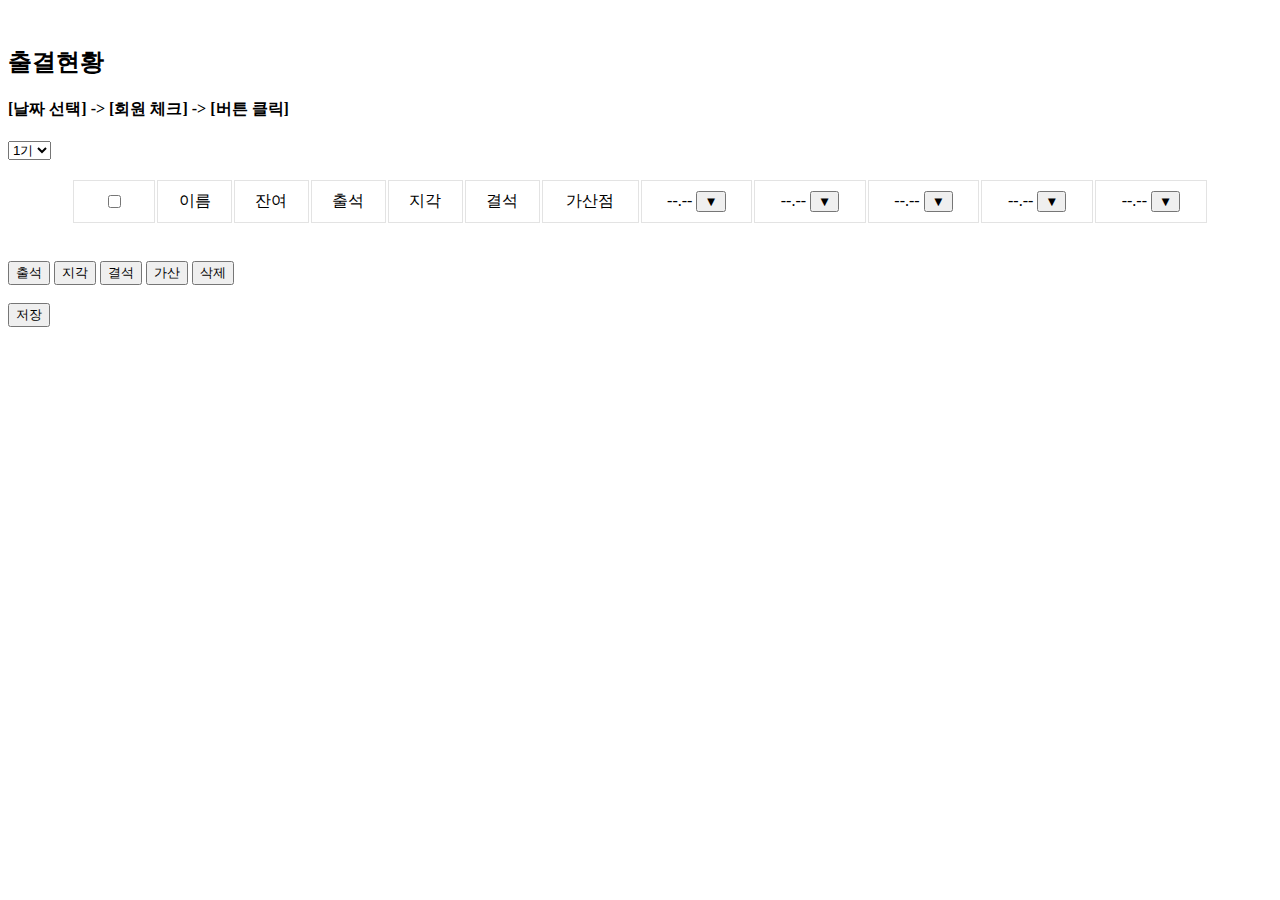
<file: CrossItPage/src/main/webapp/attendance/attendance.html>
<!DOCTYPE html>
<html>
<head>
	<meta charset="utf-8">
	<title>출결현황</title>
	<link rel="stylesheet" type="text/css" href="css/attendance.css">
	<script src="https://ajax.googleapis.com/ajax/libs/jquery/1.11.2/jquery.min.js"></script>
	<script src="js/ajax.js"></script>
	<script src="js/calendar.js"></script>
</head>
<body>
	<br><h2>출결현황</h2>
	<h4>[날짜 선택] -> [회원 체크] -> [버튼 클릭]</h4>

	
	<form method="post" action="update.jsp">
	
		<select id="term-select" name="term-select">
			<option value="1" selected="selected">1기</option>
			<option value="2">2기</option>
			<option value="3">3기</option>
		</select><br><br>
		
		
		<table class="paginated" id="attendance-table">
			<thead>
				<tr>
					<td id="td0-1" style='width: 60px;'>
						<input type="checkbox" name="attendance-check" class="attendance-check" 
							   id="check-all" value="-1" onClick="check_all();"/>
					</td>
					<td id="td0-2">이름</td>
					<td id="td0-3">잔여</td>
					<td id="td0-4">출석</td>
					<td id="td0-5">지각</td>
					<td id="td0-6">결석</td>
					<td id="td0-7">가산점</td>
				</tr>
			</thead>
			<tbody></tbody>
		</table><br><br>
		
		
		<input type="button" name="attendance-present-btn"
					id="attendance-present-btn" value="출석"
					onClick="check_atttendance('출석', 'present', 0);" />
		<input type="button" name="attendance-late-btn"
					id="attendance-late-btn" value="지각"
					onClick="check_atttendance('지각', 'late', -0.5);" />
		<input type="button" name="attendance-absent-btn"
					id="attendance-absent-btn" value="결석"
					onClick="check_atttendance('결석', 'absent', -1);" />
		<input type="button" name="attendance-plus-btn"
					id="attendance-plus-btn" value="가산"
					onClick="check_atttendance('가산', 'plus', 1);" />
		<input type="button" name="attendance-remove-btn"
					id="attendance-remove-btn" value="삭제"
					onClick="check_atttendance('', '', -2);" />
		
		<br><br>
		
		<input type="submit" name="attendance-submit" id="attendance-submit" value="저장" />
		
	</form>
</body>
</html>
</file>
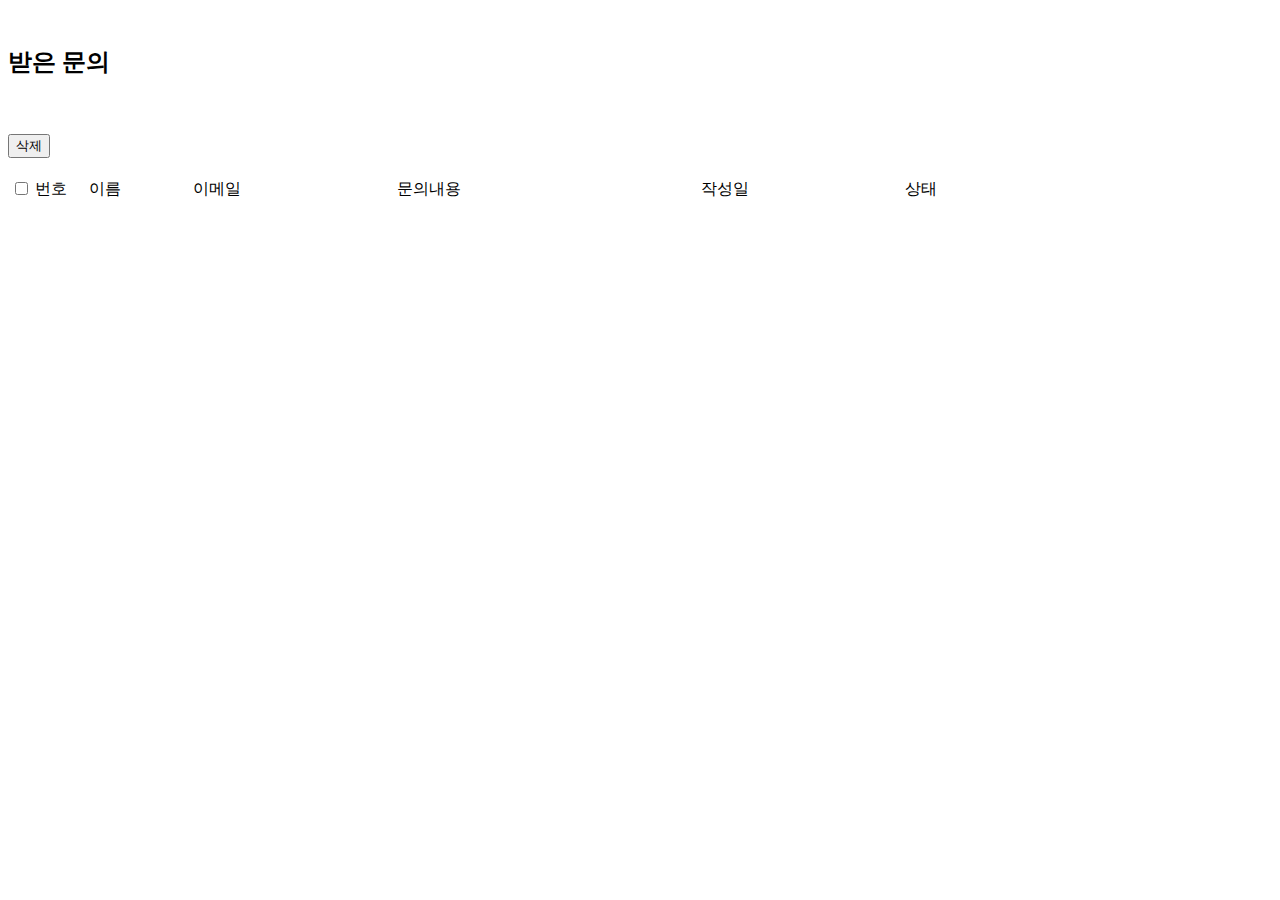
<file: CrossItPage/src/main/webapp/contact/contact.html>
<!DOCTYPE html>
<html>
<head>
	<meta charset="utf-8">
	<title>문의게시판</title>
	<link rel="stylesheet" type="text/css" href="contact.css">
	<script src="https://ajax.googleapis.com/ajax/libs/jquery/1.11.2/jquery.min.js"></script>
	<script src="ajax.js"></script>
	<script src="event.js"></script>
</head>
<body>
	<br><h2>받은 문의</h2><br><br>

	<form method="post" action="delete.jsp?From=contact">
		<input type="submit" name="contact-remove" value="삭제"><br>
		<br>
		
		<table class="tbl paginated" id="contact-table">
			<thead>
				<tr>
					<td><input type="checkbox" name="contact-check" id="check-all" value="-1" /></td>
					<td style='width: 50px;'>번호</td>
					<td style='width: 100px;'>이름</td>
					<td style='width: 200px;'>이메일</td>
					<td style='width: 300px;'>문의내용</td>
					<td style='width: 200px;'>작성일</td>
					<td style='width: 100px;'>상태</td>
				</tr>
			</thead>
		</table>
	</form>
</body>
</html>
</file>
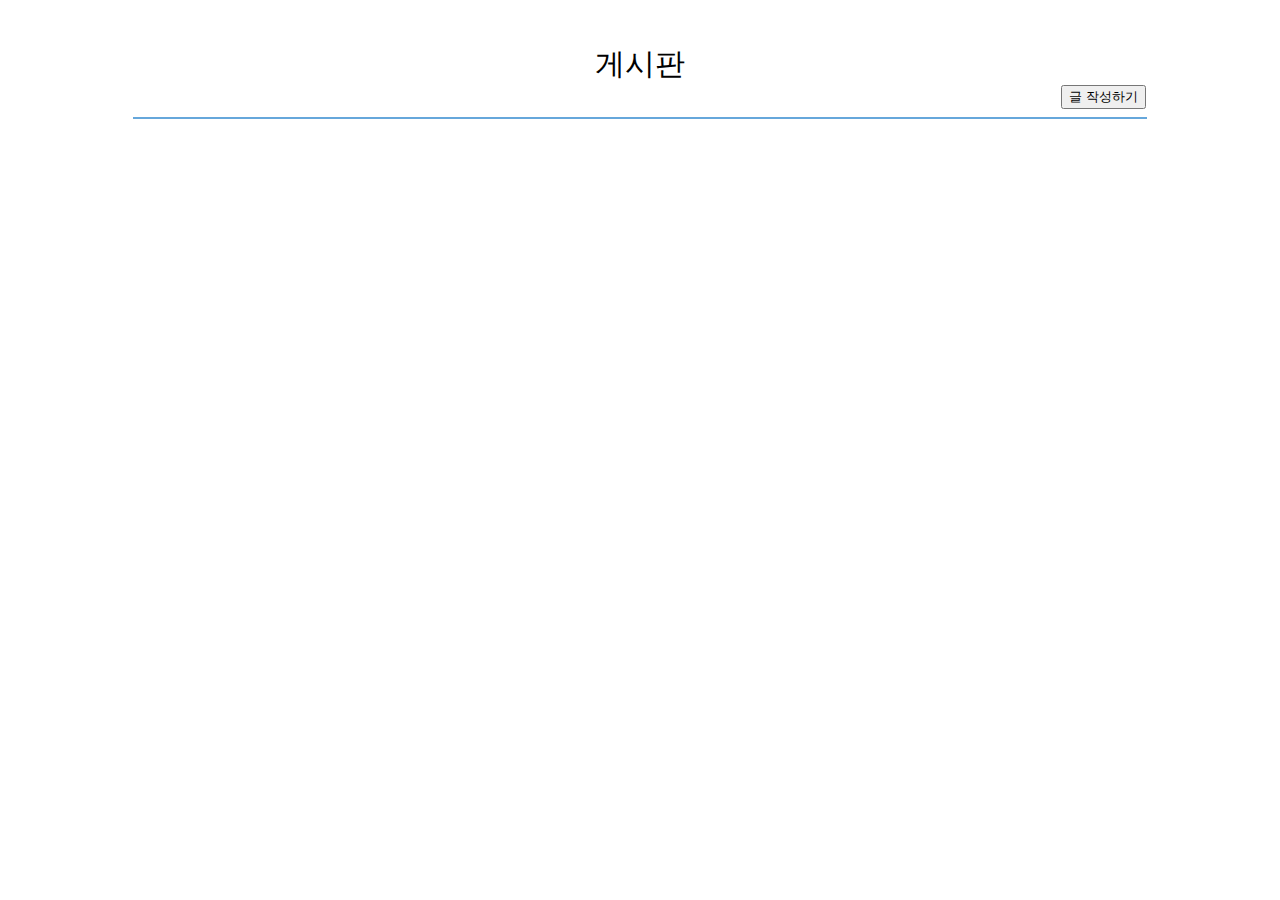
<file: workspace/BoardMybatis/src/main/webapp/indexAjax.html>
<!DOCTYPE html>
<html>
<head>
	<meta charset="UTF-8">
	<title>게시판::홈</title>
	<link type="text/css" rel="stylesheet" href="css/Index2.css">
	<script src="js/jquery.min.js"></script>
	<script src="js/Script.js"></script>
</head>
<body>
	<br><br><div class="top">게시판</div>
	
	<div class="rightButton">
		<form action="BoardCreate.jsp" method="post">
		<input type="submit" name="submit" value="글 작성하기">
		</form>
	</div>
	<hr color="#66A7DB">
	
	<div id="tableIndex"></div>
</body>
</html>
</file>
<file: CrossItPage/src/main/webapp/attendance/css/attendance.css>
@CHARSET "UTF-8";

table {
	margin: 		auto;
	width: 			90%;
	bgcolor: 		#F8F8F8;
}
td {
	margin: 		30px;
	padding: 		10px;	
	text-align: 	center;
	border: 		1px solid #E3E3E3;
}

.present {
	color: 			green;
}
.late {
	color:			#FF8000;
}
.absent {
	color:			red;
}
.plus {
	color:			blue;
}
</file>
<file: CrossItPage/src/main/webapp/contact/contact.css>
@CHARSET "utf-8";
.clickable {
	cursor: pointer;
}
.clickable:hover {
	text-decoration: underline;
}

.active { 
	color: #CD154A;
}

.page-line {
	color: #C7C7C7;
}

a {
	color: black;
	text-decoration: none;
}
a:hover {
	text-decoration: underline;
}

.contact-status {
	color: red;
}
.read {
	color: blue;
}
.completed {
	color: gray;
}
</file>
<file: workspace/BoardMybatis/src/main/webapp/css/Index2.css>
@CHARSET "UTF-8";

body {
	font-family: 	'굴림';
}
hr {
	align: 			center; 
	width: 			80%;
}
.top {
	text-align: 	center; 
	font-size:		30px; 
	font-weigtht:	bold;
}
table {
	margin: 		auto;
	width: 			80%;
	bgcolor: 		#F8F8F8;
}
td {
	width: 			500px;
	margin: 		30px;
	padding: 		10px;	
	text-align: 	center;
	border: 		1px solid #E3E3E3;
}
.tableTop {
	background: 	#F8F8F8;
	color: 			#987D6A;
	width: 			80px;
	text-align: 	center;
	font-weight: 	bold;
}
.rightButton {
	margin-right: 	10%;
	text-align: 	right;
}
a {
	color: 			black;
	text-decoration: none;
}
a:hover {
	color: 			black;
	text-decoration: underline;
}
</file>
